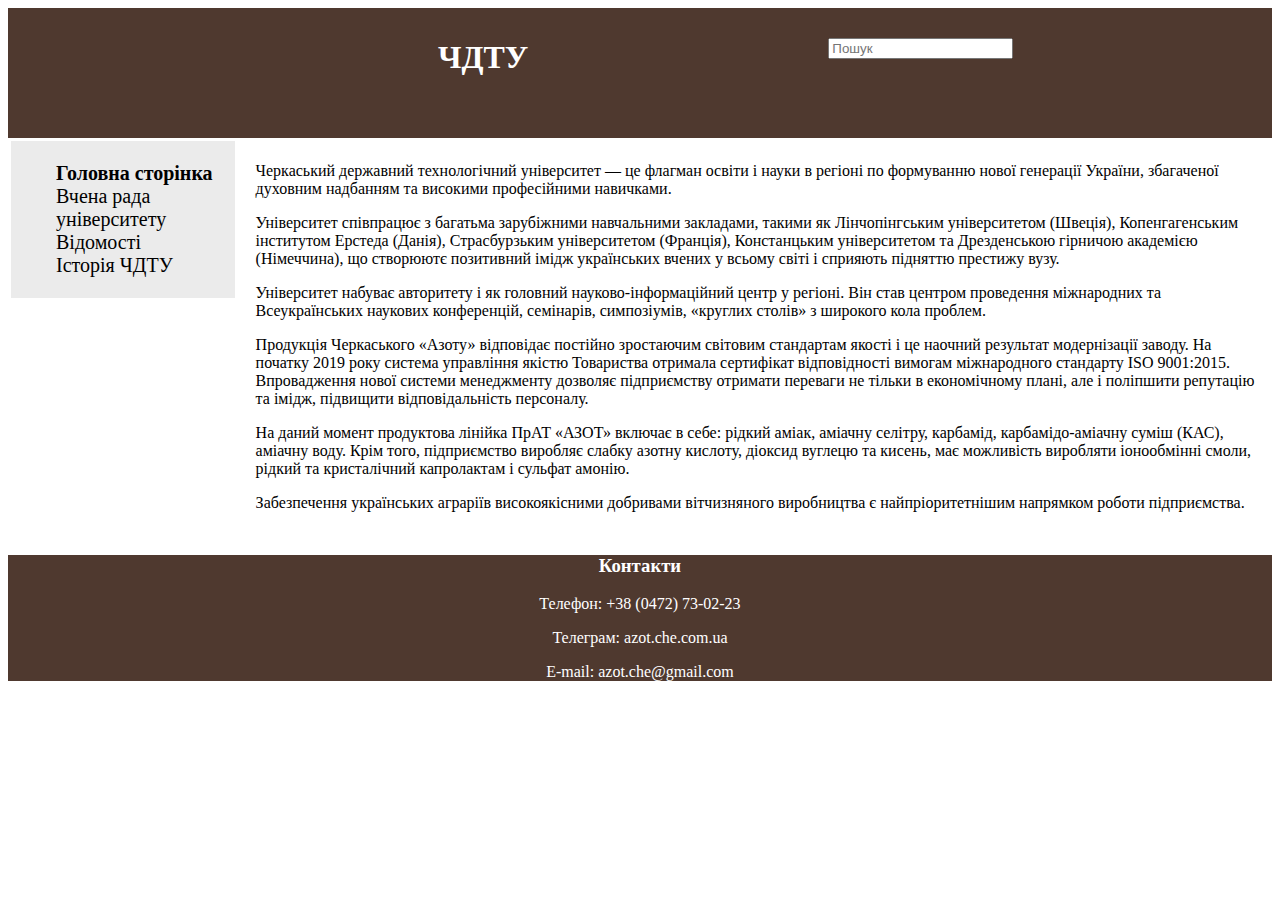
<file: index.html>
<!DOCTYPE html>
<html>
<head>
  <meta charset="utf-8">
  <meta name="viewport" content="width=device-width, initial-scale=1">
  <link rel="stylesheet" type="text/css" href="main.css">
  <title>ЧДТУ</title>
</head>
<body>
  <div class="header">
    <div class="caption">
      <h1>ЧДТУ</h1>
    </div>
    <div class="search">
      <input type="text" placeholder="Пошук">
    </div>
  </div>

  <div class="golovne">
  <div class="navigation">
   <nav>
      <ul>
        <li><a href="index.html" class="page1">Головна сторінка </a></li>
          <li><a href="index.2.html">Вчена рада університету</a></li>
          <li><a href="index.3.html" >Відомості</a></li>
          <li><a href="index.4.html">Історія ЧДТУ</a></li>
      </ul>
    </nav>
  </div>
  <div class="main">
    <p>Черкаський державний технологічний університет — це флагман освіти і науки в регіоні по формуванню нової генерації України, збагаченої духовним надбанням та високими професійними навичками.</p>
    <p>Університет співпрацює з багатьма зарубіжними навчальними закладами, такими як Лінчопінгським університетом (Швеція), Копенгагенським інститутом Ерстеда (Данія), Страсбурзьким університетом (Франція), Констанцьким університетом та Дрезденською гірничою академією (Німеччина), що створюютє позитивний імідж українських вчених у всьому світі і сприяють підняттю престижу вузу.</p>
    <p>Університет набуває авторитету і як головний науково-інформаційний центр у регіоні. Він став центром проведення міжнародних та Всеукраїнських наукових конференцій, семінарів, симпозіумів, «круглих столів» з широкого кола проблем.</p>
    <p>Продукція Черкаського «Азоту» відповідає постійно зростаючим світовим стандартам якості і це наочний результат модернізації заводу. На початку 2019 року система управління якістю Товариства отримала сертифікат відповідності вимогам міжнародного стандарту ISO 9001:2015. Впровадження нової системи менеджменту дозволяє підприємству отримати переваги не тільки в економічному плані, але і поліпшити репутацію та імідж, підвищити відповідальність персоналу.</p>
    <p>На даний момент продуктова лінійка ПрАТ «АЗОТ» включає в себе: рідкий аміак, аміачну селітру, карбамід, карбамідо-аміачну суміш (КАС), аміачну воду. Крім того, підприємство виробляє слабку азотну кислоту, діоксид вуглецю та кисень, має можливість виробляти іонообмінні смоли, рідкий та кристалічний капролактам і сульфат амонію.</p>
    <p>Забезпечення українських аграріїв високоякісними добривами вітчизняного виробництва є найпріоритетнішим напрямком роботи підприємства.</p>
      </div>
  </div>

  <div class="footer">
    <h3 align="center">Контакти</h3>
    <p align="center">Телефон: +38 (0472) 73-02-23</p>
    <p align="center">Телеграм: azot.che.com.ua</p>
    <p align="center">E-mail: azot.che@gmail.com</p>
  </div>

</body>
</html>
</file>
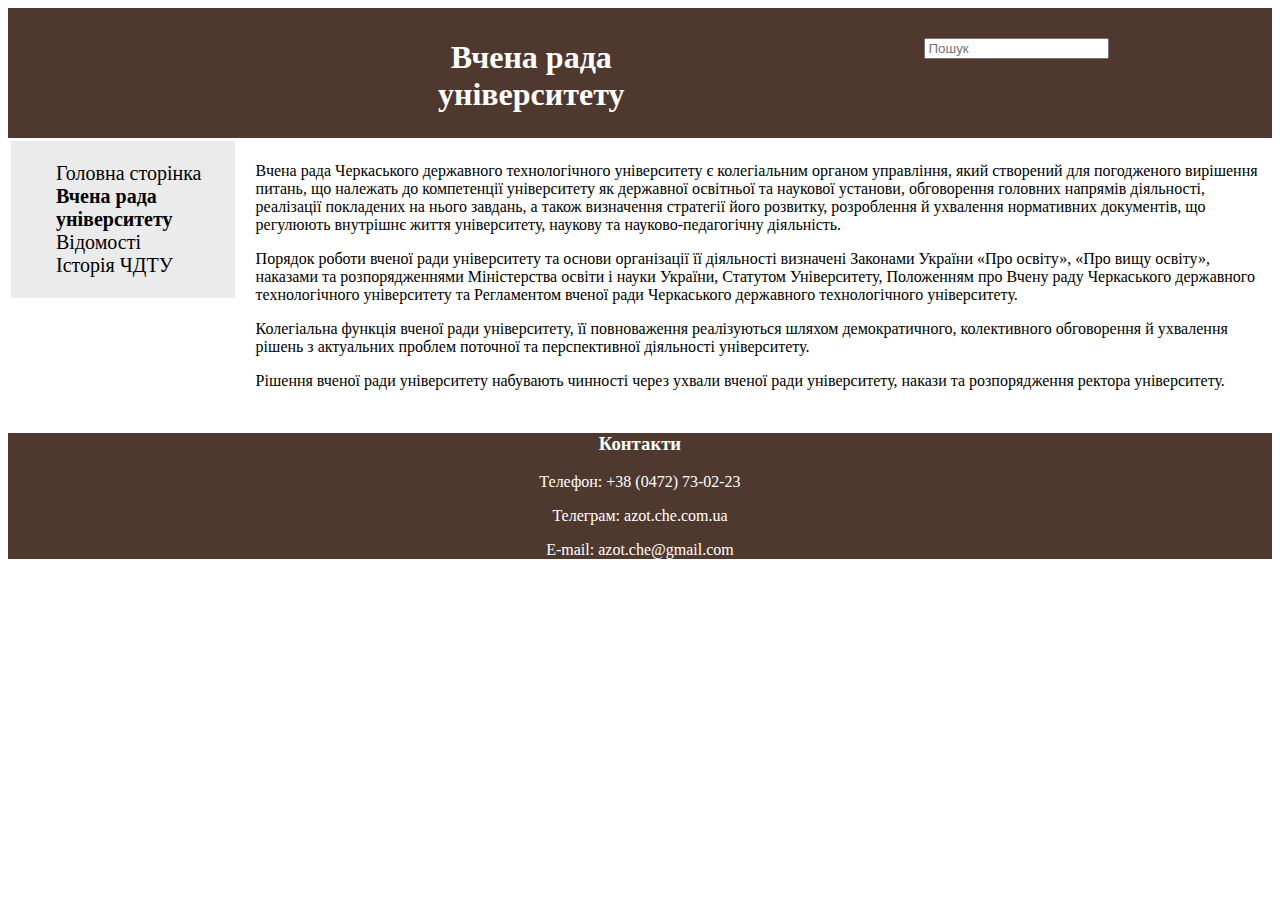
<file: index.2.html>
<!DOCTYPE html>
<html>
<head>
  <meta charset="utf-8">
  <meta name="viewport" content="width=device-width, initial-scale=1">
  <link rel="stylesheet" type="text/css" href="main.2.css">
  <title>ЧДТУ</title>
</head>
<body>
  <div class="header">
    <div class="caption">
      <h1>Вчена рада університету</h1>
    </div>
    <div class="search">
      <input type="text" placeholder="Пошук">
    </div>
  </div>

  <div class="golovne">
  <div class="navigation">
   <nav>
      <ul>
        <li><a href="index.html" > Головна сторінка </a></li>
          <li><a href="index.2.html" class="page2">Вчена рада університету</a></li>
          <li><a href="index.3.html" >Відомості</a></li>
          <li><a href="index.4.html">Історія ЧДТУ</a></li>
      </ul>
    </nav>
  </div>
  <div class="main">
    <p>Вчена рада Черкаського державного технологічного університету є колегіальним органом управління, який створений для погодженого вирішення питань, що належать до компетенції університету як державної освітньої та наукової установи, обговорення головних напрямів діяльності, реалізації покладених на нього завдань, а також визначення стратегії його розвитку, розроблення й ухвалення нормативних документів, що регулюють внутрішнє життя університету, наукову та науково-педагогічну діяльність.</p>
    <p>Порядок роботи вченої ради університету та основи організації її діяльності визначені Законами України «Про освіту», «Про вищу освіту», наказами та розпорядженнями Міністерства освіти і науки України, Статутом Університету, Положенням про Вчену раду Черкаського державного технологічного університету та Регламентом вченої ради Черкаського державного технологічного університету.</p>
    <p>Колегіальна функція вченої ради університету, її повноваження реалізуються шляхом демократичного, колективного обговорення й ухвалення рішень з актуальних проблем поточної та перспективної діяльності університету.</p>
    <p>Рішення вченої ради університету набувають чинності через ухвали вченої ради університету, накази та розпорядження ректора університету.</p>
      </div>
  </div>

  <div class="footer">
    <h3 align="center">Контакти</h3>
    <p align="center">Телефон: +38 (0472) 73-02-23</p>
    <p align="center">Телеграм: azot.che.com.ua</p>
    <p align="center">E-mail: azot.che@gmail.com</p>
  </div>

</body>
</html>
</file>
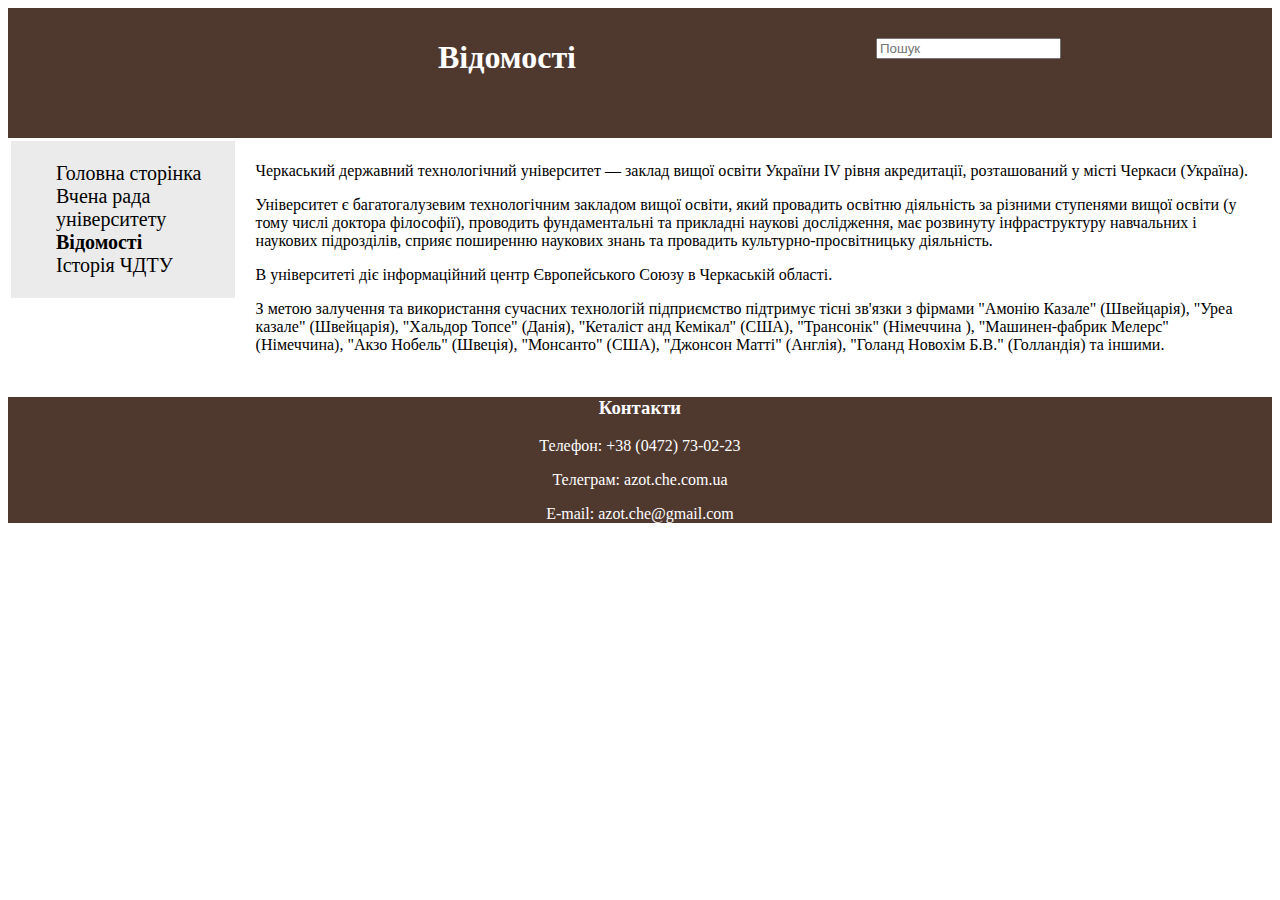
<file: index.3.html>
<!DOCTYPE html>
<html>
<head>
	<meta charset="utf-8">
	<meta name="viewport" content="width=device-width, initial-scale=1">
	<link rel="stylesheet" type="text/css" href="main.3.css">
	<title>ЧДТУ</title>
</head>
<body>
  <div class="header">
  	<div class="caption">
  		<h1>Відомості</h1>
  	</div>
  	<div class="search">
  		<input type="text" placeholder="Пошук">
  	</div>
  </div>

  <div class="golovne">
  <div class="navigation">
   <nav>
      <ul>
        <li><a href="index.html" >Головна сторінка </a></li>
          <li><a href="index.2.html">Вчена рада університету</a></li>
          <li><a href="index.3.html"class="page3" >Відомості</a></li>
          <li><a href="index.4.html">Історія ЧДТУ</a></li>
      </ul>
    </nav>
  </div>
  <div class="main">
    <p>Черкаський державний технологічний університет — заклад вищої освіти України IV рівня акредитації, розташований у місті Черкаси (Україна).</p>
    <p>Університет є багатогалузевим технологічним закладом вищої освіти, який провадить освітню діяльність за різними ступенями вищої освіти (у тому числі доктора філософії), проводить фундаментальні та прикладні наукові дослідження, має розвинуту інфраструктуру навчальних і наукових підрозділів, сприяє поширенню наукових знань та провадить культурно-просвітницьку діяльність.</p>
    <p>В університеті діє інформаційний центр Європейського Союзу в Черкаській області.</p>
    <p>З метою залучення та використання сучасних технологій підприємство підтримує тісні зв'язки з фірмами "Амонію Казале" (Швейцарія), "Уреа казале" (Швейцарія), "Хальдор Топсе" (Данія), "Кеталіст анд Кемікал" (США), "Трансонік" (Німеччина ), "Машинен-фабрик Мелерс" (Німеччина), "Акзо Нобель" (Швеція), "Монсанто" (США), "Джонсон Маттi" (Англія), "Голанд Новохім Б.В." (Голландія) та іншими.</p>
      </div>
  </div>

  <div class="footer">
    <h3 align="center">Контакти</h3>
    <p align="center">Телефон: +38 (0472) 73-02-23</p>
    <p align="center">Телеграм: azot.che.com.ua</p>
    <p align="center">E-mail: azot.che@gmail.com</p>
  </div>

</body>
</html>
</file>
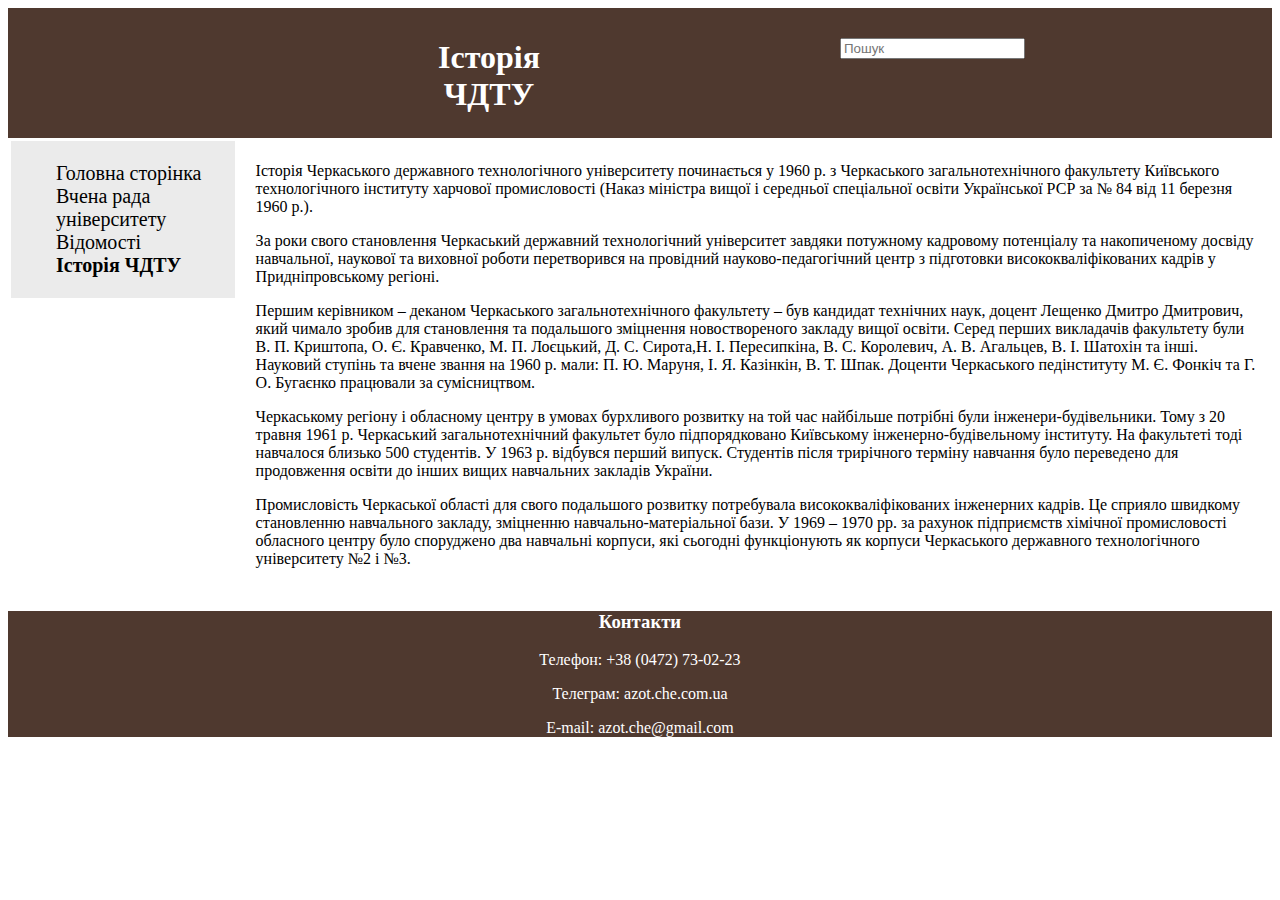
<file: index.4.html>
<!DOCTYPE html>
<html>
<head>
  <meta charset="utf-8">
  <meta name="viewport" content="width=device-width, initial-scale=1">
  <link rel="stylesheet" type="text/css" href="main.4.css">
  <title>ЧДТУ</title>
</head>
<body>
  <div class="header">
    <div class="caption">
      <h1>Історія ЧДТУ</h1>
    </div>
    <div class="search">
      <input type="text" placeholder="Пошук">
    </div>
  </div>

  <div class="golovne">
  <div class="navigation">
   <nav>
      <ul>
        <li><a href="index.html" >Головна сторінка </a></li>
          <li><a href="index.2.html">Вчена рада університету</a></li>
          <li><a href="index.3.html" >Відомості</a></li>
          <li><a href="index.4.html" class="page4">Історія ЧДТУ</a></li>
      </ul>
    </nav>
  </div>
  <div class="main">
    <p>Історія Черкаського державного технологічного університету починається у 1960 р. з Черкаського загальнотехнічного факультету Київського технологічного інституту харчової промисловості (Наказ міністра вищої і середньої спеціальної освіти Української РСР за № 84 від 11 березня 1960 р.).</p>
    <p>За роки свого становлення Черкаський державний технологічний університет завдяки потужному кадровому потенціалу та накопиченому досвіду навчальної, наукової та виховної роботи перетворився на провідний науково-педагогічний центр з підготовки висококваліфікованих кадрів у Придніпровському регіоні.</p>
    <p>Першим керівником – деканом Черкаського загальнотехнічного факультету – був кандидат технічних наук, доцент Лещенко Дмитро Дмитрович, який чимало зробив для становлення та подальшого зміцнення новоствореного закладу вищої  освіти. Серед перших викладачів факультету були В. П. Криштопа, О. Є. Кравченко, М. П. Лоєцький, Д. С. Сирота,Н. І. Пересипкіна, В. С. Королевич, А. В. Агальцев, В. І. Шатохін та інші. Науковий ступінь та вчене звання на 1960 р. мали: П. Ю. Маруня, І. Я. Казінкін, В. Т. Шпак. Доценти Черкаського педінституту М. Є. Фонкіч та Г. О. Бугаєнко працювали за сумісництвом.</p>
  <p>Черкаському регіону і обласному центру в умовах бурхливого розвитку на той час найбільше потрібні були інженери-будівельники. Тому з 20 травня 1961 р. Черкаський загальнотехнічний факультет було підпорядковано Київському інженерно-будівельному інституту. На факультеті тоді навчалося близько 500 студентів. У 1963 р. відбувся перший випуск. Студентів після трирічного терміну навчання було переведено для продовження освіти до інших вищих навчальних закладів України.</p>
  <p>Промисловість Черкаської області для свого подальшого розвитку потребувала висококваліфікованих інженерних кадрів. Це сприяло швидкому становленню навчального закладу, зміцненню навчально-матеріальної бази. У 1969 – 1970 рр. за рахунок підприємств хімічної промисловості обласного центру було споруджено два навчальні корпуси, які сьогодні функціонують як корпуси Черкаського державного технологічного університету №2 і №3.</p>
      </div>
  </div>

  <div class="footer">
    <h3 align="center">Контакти</h3>
    <p align="center">Телефон: +38 (0472) 73-02-23</p>
    <p align="center">Телеграм: azot.che.com.ua</p>
    <p align="center">E-mail: azot.che@gmail.com</p>
  </div>

</body>
</html>
</file>
<file: main.css>
.header { 
    display: flex;  
    padding: 10px 400px 20px; 
    justify-content: space-between; 
    background-color: #4F392F;
    height: 100px; 
}
.footer{
    background-color: #4F392F;
   }
   .footer p, h3{
    color: white;
   }
.header h1{
    text-align: center;
    padding-left: 30px;
    color: white;
}
.search{
    padding-top: 20px;
    padding-left: 300px;
}
.navigation ul li a { 
    text-decoration: none; 
    color: black; 
    
}
.page1{
      font-weight: bold;
   }
   .golovne{
        display: flex;
      }
.navigation ul li{
    font-weight: 500; 
    font-size: 20px;
}
.navigation ul{
    list-style: none;
}
.navigation{
    width: 250px; 
    height: 40%; 
    background: #EBEBEB;
    padding: 5px;
    padding-right: 20px;
     border: solid rgb(255,255,255); 
    float: left;
}

   .main { 
    width: 1263px; 
    padding: 5px; 
    padding-right: 20px;
    float: left; 
    position: relative; 
    left: 10px; 
    background-image: url(https://media.istockphoto.com/id/1172206451/es/foto/fondo-abstracto-texturas-de-pared-texturas-de-pared-blanca-para-fondo-fondo-de-pared-blanco.jpg?s=170667a&w=0&k=20&c=4raatPIes1p0TPT0lpVBPKHcMLOULJko7Gng5dlxUgQ=);
    border: solid rgb(255,255,255); 
   }
   
   .main p{
    text-align: left;
    color: black;
   }
</file>
<file: main.2.css>
.header { 
    display: flex;  
    padding: 10px 400px 20px; 
    justify-content: space-between; 
    background-color: #4F392F;
    height: 100px; 
}
.footer{
    background-color: #4F392F;
   }
   .footer p, h3{
    color: white;
   }
.header h1{
    text-align: center;
    padding-left: 30px;
    color: white;
}
.search{
    padding-top: 20px;
    padding-left: 300px;
}
.navigation ul li a { 
    text-decoration: none; 
    color: black; 
    
}
.page2{
      font-weight: bold;
   }
   .golovne{
        display: flex;
      }
.navigation ul li{
    font-weight: 500; 
    font-size: 20px;
}
.navigation ul{
    list-style: none;
}
.navigation{
    width: 250px; 
    height: 40%; 
    background: #EBEBEB;
    padding: 5px;
    padding-right: 20px;
     border: solid rgb(255,255,255); 
    float: left;
}

   .main { 
    width: 1263px; 
    padding: 5px; 
    padding-right: 20px;
    float: left; 
    position: relative; 
    left: 10px; 
    background-image: url(https://media.istockphoto.com/id/1172206451/es/foto/fondo-abstracto-texturas-de-pared-texturas-de-pared-blanca-para-fondo-fondo-de-pared-blanco.jpg?s=170667a&w=0&k=20&c=4raatPIes1p0TPT0lpVBPKHcMLOULJko7Gng5dlxUgQ=);
    border: solid rgb(255,255,255); 
   }
   
   .main p{
    text-align: left;
    color: black;
   }
</file>
<file: main.3.css>
.header { 
    display: flex;  
    padding: 10px 400px 20px; 
    justify-content: space-between; 
    background-color: #4F392F;
    height: 100px; 
}
.footer{
    background-color: #4F392F;
   }
   .footer p, h3{
    color: white;
   }
.header h1{
    text-align: center;
    padding-left: 30px;
    color: white;
}
.search{
    padding-top: 20px;
    padding-left: 300px;
}
.navigation ul li a { 
    text-decoration: none; 
    color: black; 
    
}
.page3{
      font-weight: bold;
   }
   .golovne{
        display: flex;
      }
.navigation ul li{
    font-weight: 500; 
    font-size: 20px;
}
.navigation ul{
    list-style: none;
}
.navigation{
    width: 250px; 
    height: 40%; 
    background: #EBEBEB;
    padding: 5px;
    padding-right: 20px;
     border: solid rgb(255,255,255); 
    float: left;
}

   .main { 
    width: 1263px; 
    padding: 5px; 
    padding-right: 20px;
    float: left; 
    position: relative; 
    left: 10px; 
    background-image: url(https://media.istockphoto.com/id/1172206451/es/foto/fondo-abstracto-texturas-de-pared-texturas-de-pared-blanca-para-fondo-fondo-de-pared-blanco.jpg?s=170667a&w=0&k=20&c=4raatPIes1p0TPT0lpVBPKHcMLOULJko7Gng5dlxUgQ=);
    border: solid rgb(255,255,255); 
   }
   
   .main p{
    text-align: left;
    color: black;
   }
</file>
<file: main.4.css>
.header { 
    display: flex;  
    padding: 10px 400px 20px; 
    justify-content: space-between; 
    background-color: #4F392F;
    height: 100px; 
}
.footer{
    background-color: #4F392F;
   }
   .footer p, h3{
    color: white;
   }
.header h1{
    text-align: center;
    padding-left: 30px;
    color: white;
}
.search{
    padding-top: 20px;
    padding-left: 300px;
}
.navigation ul li a { 
    text-decoration: none; 
    color: black; 
    
}
.page4{
      font-weight: bold;
   }
   .golovne{
        display: flex;
      }
.navigation ul li{
    font-weight: 500; 
    font-size: 20px;
}
.navigation ul{
    list-style: none;
}
.navigation{
    width: 250px; 
    height: 40%; 
    background: #EBEBEB;
    padding: 5px;
    padding-right: 20px;
     border: solid rgb(255,255,255); 
    float: left;
}

   .main { 
    width: 1263px; 
    padding: 5px; 
    padding-right: 20px;
    float: left; 
    position: relative; 
    left: 10px; 
    background-image: url(https://media.istockphoto.com/id/1172206451/es/foto/fondo-abstracto-texturas-de-pared-texturas-de-pared-blanca-para-fondo-fondo-de-pared-blanco.jpg?s=170667a&w=0&k=20&c=4raatPIes1p0TPT0lpVBPKHcMLOULJko7Gng5dlxUgQ=);
    border: solid rgb(255,255,255); 
   }
   
   .main p{
    text-align: left;
    color: black;
   }
</file>
